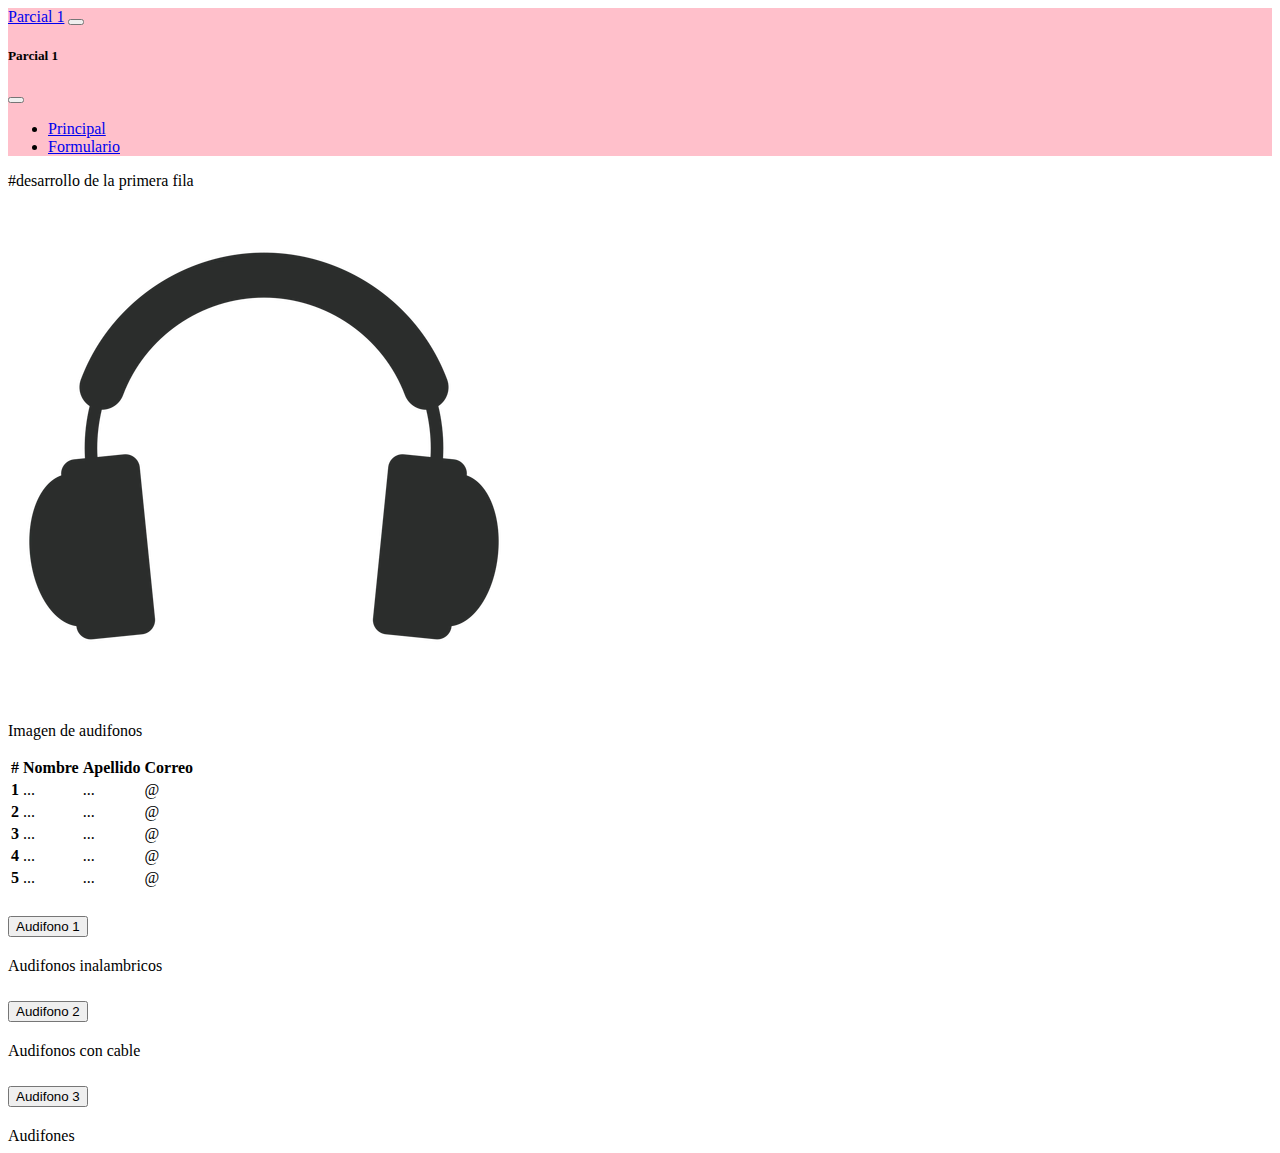
<file: index.html>
<!DOCTYPE html>
<html lang="en">

<head>
    <meta charset="UTF-8">
    <meta name="viewport" content="width=device-width, initial-scale=1.0">
    <link href="https://cdn.jsdelivr.net/npm/bootstrap@5.3.6/dist/css/bootstrap.min.css" rel="stylesheet"
        integrity="sha384-4Q6Gf2aSP4eDXB8Miphtr37CMZZQ5oXLH2yaXMJ2w8e2ZtHTl7GptT4jmndRuHDT" crossorigin="anonymous">
    <link rel="stylesheet" href="estilos.css">
    <title>Parcial 1</title>
</head>

<body>
    <div class="container">
        <div>
            <nav class="navbar fixed-top mi-nav">
                <div class="container-fluid">
                    <a class="navbar-brand" href="#">Parcial 1</a>
                    <button class="navbar-toggler" type="button" data-bs-toggle="offcanvas"
                        data-bs-target="#offcanvasDarkNavbar" aria-controls="offcanvasDarkNavbar"
                        aria-label="Toggle navigation">
                        <span class="navbar-toggler-icon"></span>
                    </button>
                    <div class="offcanvas offcanvas-end  " tabindex="-1" id="offcanvasDarkNavbar"
                        aria-labelledby="offcanvasDarkNavbarLabel">
                        <div class="offcanvas-header mi-navbar">
                            <h5 class="offcanvas-title" id="offcanvasDarkNavbarLabel">Parcial 1</h5>
                            <button type="button" class="btn-close btn-close-white" data-bs-dismiss="offcanvas"
                                aria-label="Close"></button>
                        </div>
                        <div class="offcanvas-body">
                            <ul class="navbar-nav justify-content-end flex-grow-1 pe-3 mi-navbar">
                                <li class="nav-item">
                                    <a class="nav-link active" aria-current="page" href="index.html">Principal</a>
                                </li>
                                <li class="nav-item">
                                    <a class="nav-link active" aria-current="page" href="formulario.html">Formulario</a>
                                </li>
                            </ul>
                        </div>
                    </div>
                </div>
            </nav>
        </div>
    </div>
    #desarrollo de la primera fila
    <div class="container-fluid mt-5 pt-5"> 
        <div class="row justify-content-center text-center">
            <div class="col-md-4">
                <div class="card" style="width: 18rem;">
                    <img src="Copia de audifono.png.webp" class="card-img-top" alt="...">
                    <div class="card-body">
                        <p class="card-text">Imagen de audifonos</p>
                    </div>
                </div>
            </div>
            <div class="col-md-8 mt-5 ">
                <table class="table">
                    <thead>
                        <tr>
                            <th scope="col">#</th>
                            <th scope="col">Nombre</th>
                            <th scope="col">Apellido</th>
                            <th scope="col">Correo</th>
                        </tr>
                    </thead>
                    <tbody>
                        <tr>
                            <th scope="row">1</th>
                            <td>...</td>
                            <td>...</td>
                            <td>@</td>
                        </tr>
                        <tr>
                            <th scope="row">2</th>
                            <td>...</td>
                            <td>...</td>
                            <td>@</td>
                        </tr>
                        <tr>
                            <th scope="row">3</th>
                            <td>...</td>
                            <td>...</td>
                            <td>@</td>
                        </tr>
                        <tr>
                            <th scope="row">4</th>
                            <td>...</td>
                            <td>...</td>
                            <td>@</td>
                        </tr>
                        <tr>
                            <th scope="row">5</th>
                            <td>...</td>
                            <td>...</td>
                            <td>@</td>
                        </tr>
                    </tbody>
                </table>
            </div>
        </div>
    </div>
    <div class="container-fluid mt-5 ">
        <div class="row justify-content-center text-center">
            <div class="col-md-4">
                <div class="accordion accordion-flush" id="accordionFlushExample">
                    <div class="accordion-item">
                      <h2 class="accordion-header">
                        <button class="accordion-button collapsed" type="button" data-bs-toggle="collapse" data-bs-target="#flush-collapseOne" aria-expanded="false" aria-controls="flush-collapseOne">
                          Audifono 1
                        </button>
                      </h2>
                      <div id="flush-collapseOne" class="accordion-collapse collapse" data-bs-parent="#accordionFlushExample">
                        <div class="accordion-body">Audifonos inalambricos</div>
                      </div>
                    </div>
                    <div class="accordion-item">
                      <h2 class="accordion-header">
                        <button class="accordion-button collapsed" type="button" data-bs-toggle="collapse" data-bs-target="#flush-collapseTwo" aria-expanded="false" aria-controls="flush-collapseTwo">
                          Audifono 2
                        </button>
                      </h2>
                      <div id="flush-collapseTwo" class="accordion-collapse collapse" data-bs-parent="#accordionFlushExample">
                        <div class="accordion-body">Audifonos con cable</div>
                      </div>
                    </div>
                    <div class="accordion-item">
                      <h2 class="accordion-header">
                        <button class="accordion-button collapsed" type="button" data-bs-toggle="collapse" data-bs-target="#flush-collapseThree" aria-expanded="false" aria-controls="flush-collapseThree">
                          Audifono 3
                        </button>
                      </h2>
                      <div id="flush-collapseThree" class="accordion-collapse collapse" data-bs-parent="#accordionFlushExample">
                        <div class="accordion-body">Audifones</div>
                      </div>
                    </div>
                  </div>
            </div>
        </div>
    </div>
    

    <script src="https://cdn.jsdelivr.net/npm/bootstrap@5.3.6/dist/js/bootstrap.bundle.min.js"
        integrity="sha384-j1CDi7MgGQ12Z7Qab0qlWQ/Qqz24Gc6BM0thvEMVjHnfYGF0rmFCozFSxQBxwHKO"
        crossorigin="anonymous"></script>
</body>

</html>
</file>
<file: estilos.css>
.mi-nav{
    background-color: pink !important;
}

.boton{
    background-color: pink;
    border-color: pink;
}
</file>
